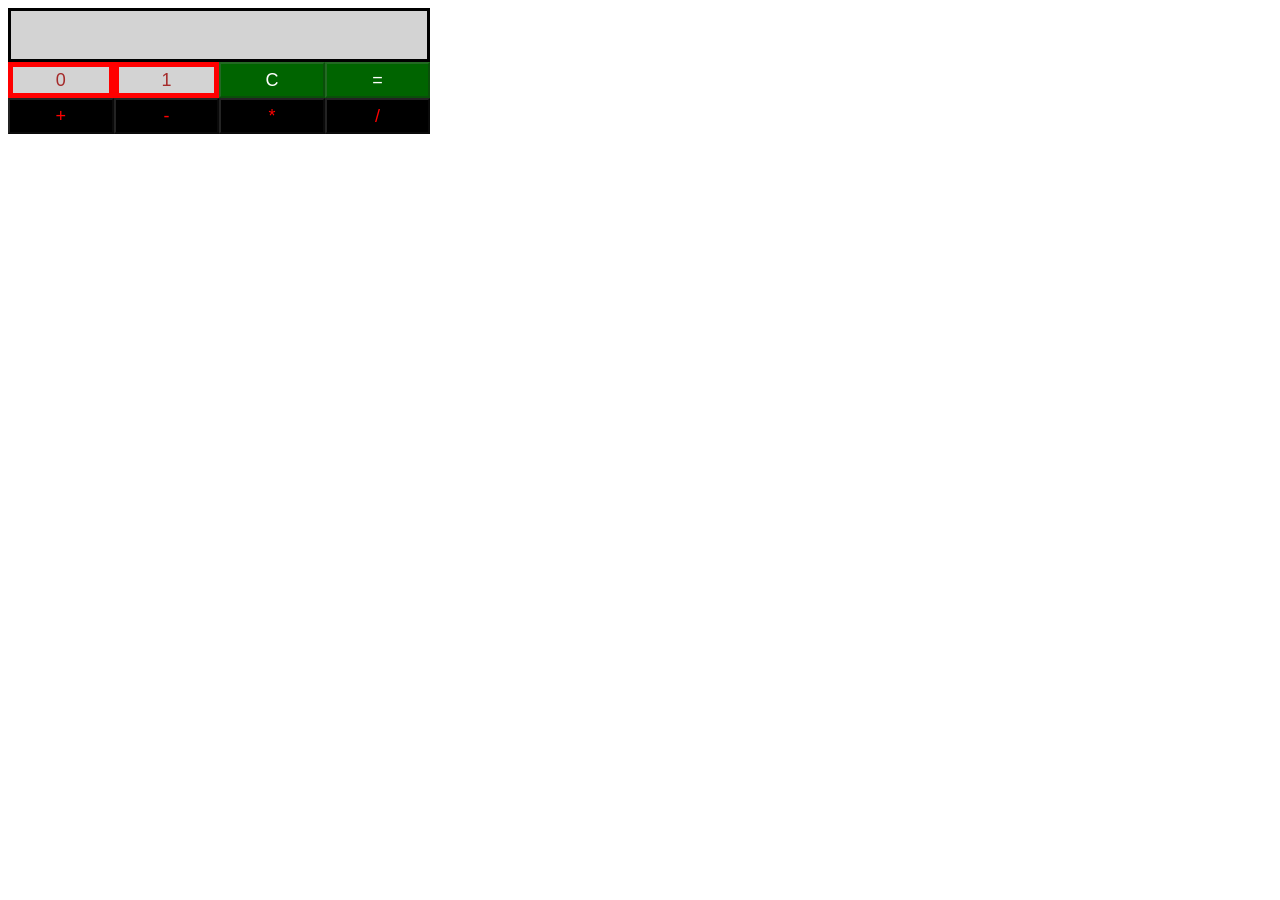
<file: index.html>
<!DOCTYPE html>
<html lang="en">

<head>
    <meta charset="UTF-8">
    <meta http-equiv="X-UA-Compatible" content="IE=edge">
    <meta name="viewport" content="width=device-width, initial-scale=1.0">
    <title>Binary Calculator</title>
    <link rel="stylesheet" href="BinaryCalculator.css">
    <script src="BinaryCalculator.js" type="text/javascript"></script>
</head>

<body>
        <div id="res"></div>
        <div id="btns">
            <button id="btn0" onclick="process(this.id)">0</button>
            <button id="btn1" onclick="process(this.id)">1</button>
            <button id="btnClr" onclick="process(this.id)" disabled>C</button>
            <button id="btnEql" onclick="process(this.id)" disabled>=</button>
            <button id="btnSum" onclick="process(this.id)" disabled>+</button>
            <button id="btnSub" onclick="process(this.id)" disabled>-</button>
            <button id="btnMul" onclick="process(this.id)" disabled>*</button>
            <button id="btnDiv" onclick="process(this.id)" disabled>/</button>
        </div>

</body>

</html>
</file>
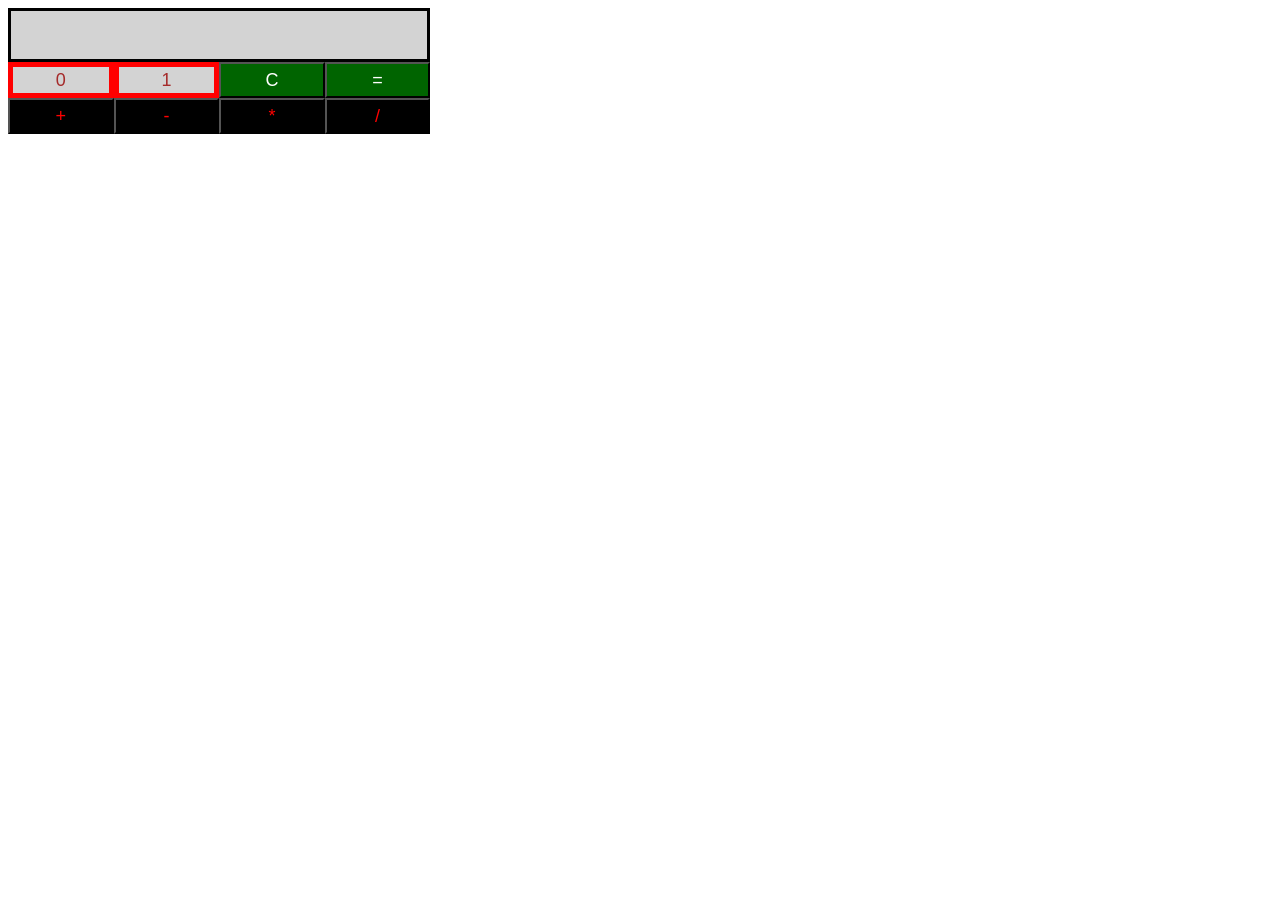
<file: BinaryCalculator.html>
<!DOCTYPE html>
<html lang="en">

<head>
    <meta charset="UTF-8">
    <meta http-equiv="X-UA-Compatible" content="IE=edge">
    <meta name="viewport" content="width=device-width, initial-scale=1.0">
    <title>Binary Calculator</title>
    <link rel="stylesheet" href="BinaryCalculator.css">
    <script src="BinaryCalculator.js" type="text/javascript"></script>
</head>

<body>
    <div id="res"></div>
    <div id="btns">
        <button id="btn0" onclick="process(this.id)">0</button>
        <button id="btn1" onclick="process(this.id)">1</button>
        <button id="btnClr" onclick="process(this.id)">C</button>
        <button id="btnEql" onclick="process(this.id)">=</button>
        <button id="btnSum" onclick="process(this.id)">+</button>
        <button id="btnSub" onclick="process(this.id)">-</button>
        <button id="btnMul" onclick="process(this.id)">*</button>
        <button id="btnDiv" onclick="process(this.id)">/</button>
    </div>
</body>

</html>
</file>
<file: BinaryCalculator.css>
body{
  width: 33%;
}

#res {
  background-color: lightgray;
  border: solid;
  height: 48px;
  font-size: 20px;
}

#btn0,
#btn1 {
  background-color: lightgray;
  color: brown;
  border: 5px solid red;
}

#btnClr,
#btnEql {
  background-color: darkgreen;
  color: white;
}

#btnSum,
#btnSub,
#btnMul,
#btnDiv {
  background-color: black;
  color: red;
}

#btns button{
    width: 25%;
    height: 36px;
    font-size: 18px;
    margin: 0px;
    float: left;
}
</file>
